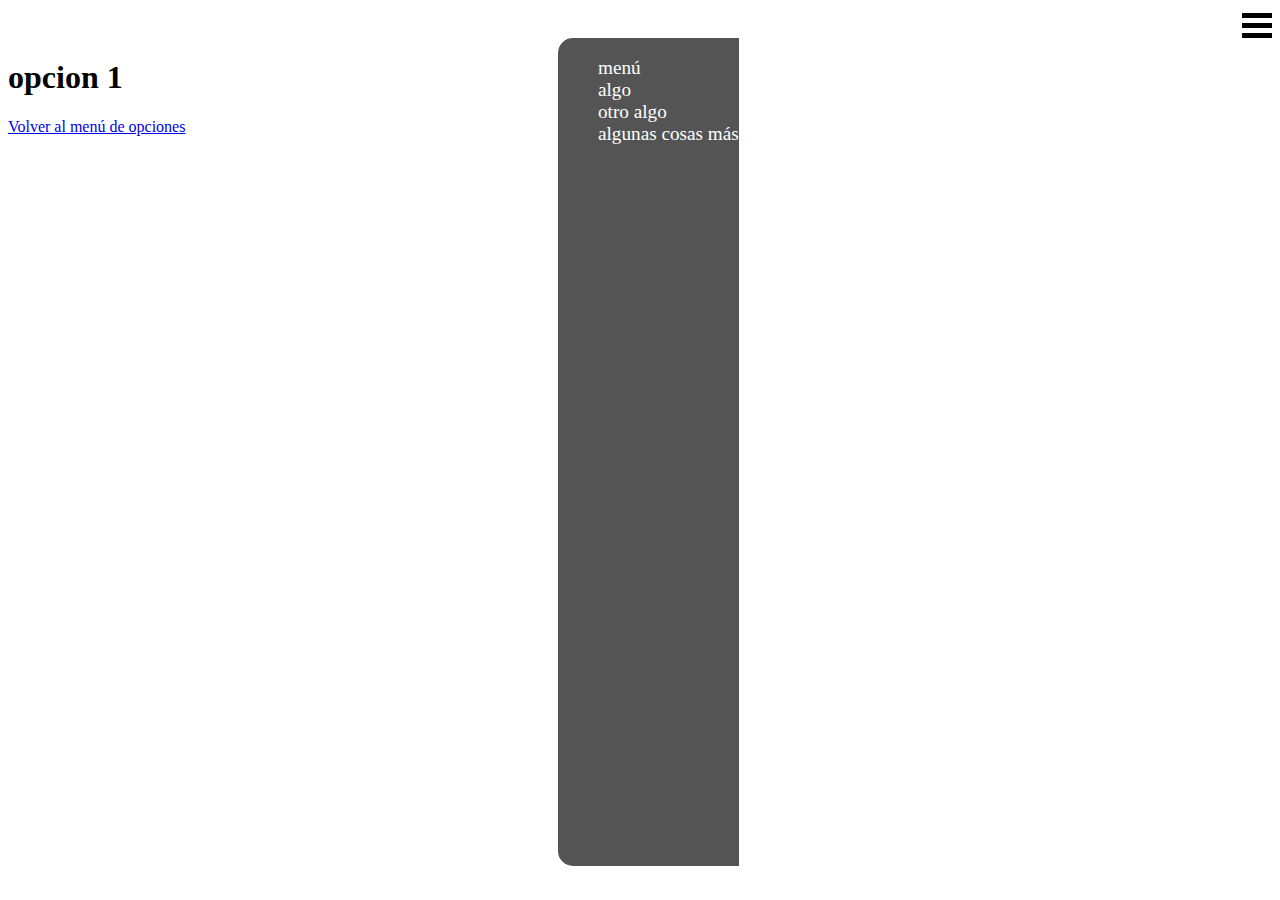
<file: opcion1/opcion1.html>
<!DOCTYPE html>
<html lang="es">
<head>
    <meta charset="UTF-8">
    <meta http-equiv="X-UA-Compatible" content="IE=edge">
    <meta name="viewport" content="width=device-width, initial-scale=1.0">
    <link href="https://cdn.jsdelivr.net/npm/bootstrap@5.3.0-alpha1/dist/css/bootstrap.min.css" rel="stylesheet" integrity="sha384-GLhlTQ8iRABdZLl6O3oVMWSktQOp6b7In1Zl3/Jr59b6EGGoI1aFkw7cmDA6j6gD" crossorigin="anonymous">
    <link rel="stylesheet" href="./css/opcion1.css">
    <link rel="stylesheet" href="./css/hamburguer.css">
    <title>Opcion 1</title>
</head>
<body>
    <div class="container ">
        <div class="row justify-content-end" >
            <div class="contenedorMenuHamburguesa mt-2">
             <span id="barra1" class="barraHamburguesa"></span>
             <span id="barra2" class="barraHamburguesa"></span>
             <span id="barra3" class="barraHamburguesa"></span>
            </div>
            <div class="col-11 text-end menu-desplegable " id="menu">
                <ul class="text-start">
                    <li class="mt-3">menú</li>
                    <li class="mt-3">algo</li>
                    <li class="mt-3">otro algo</li>
                    <li class="mt-3">algunas cosas más</li>
                </ul>
            </div>
            <h1>opcion 1</h1>
            <a href="../index.html">Volver al menú de opciones  </a>
        </div>

    </div>






    <script src="https://cdn.jsdelivr.net/npm/bootstrap@5.3.0-alpha1/dist/js/bootstrap.bundle.min.js" integrity="sha384-w76AqPfDkMBDXo30jS1Sgez6pr3x5MlQ1ZAGC+nuZB+EYdgRZgiwxhTBTkF7CXvN" crossorigin="anonymous"></script>
    <script src="./js/opcion1.js"></script>
</body>
</html>
</file>
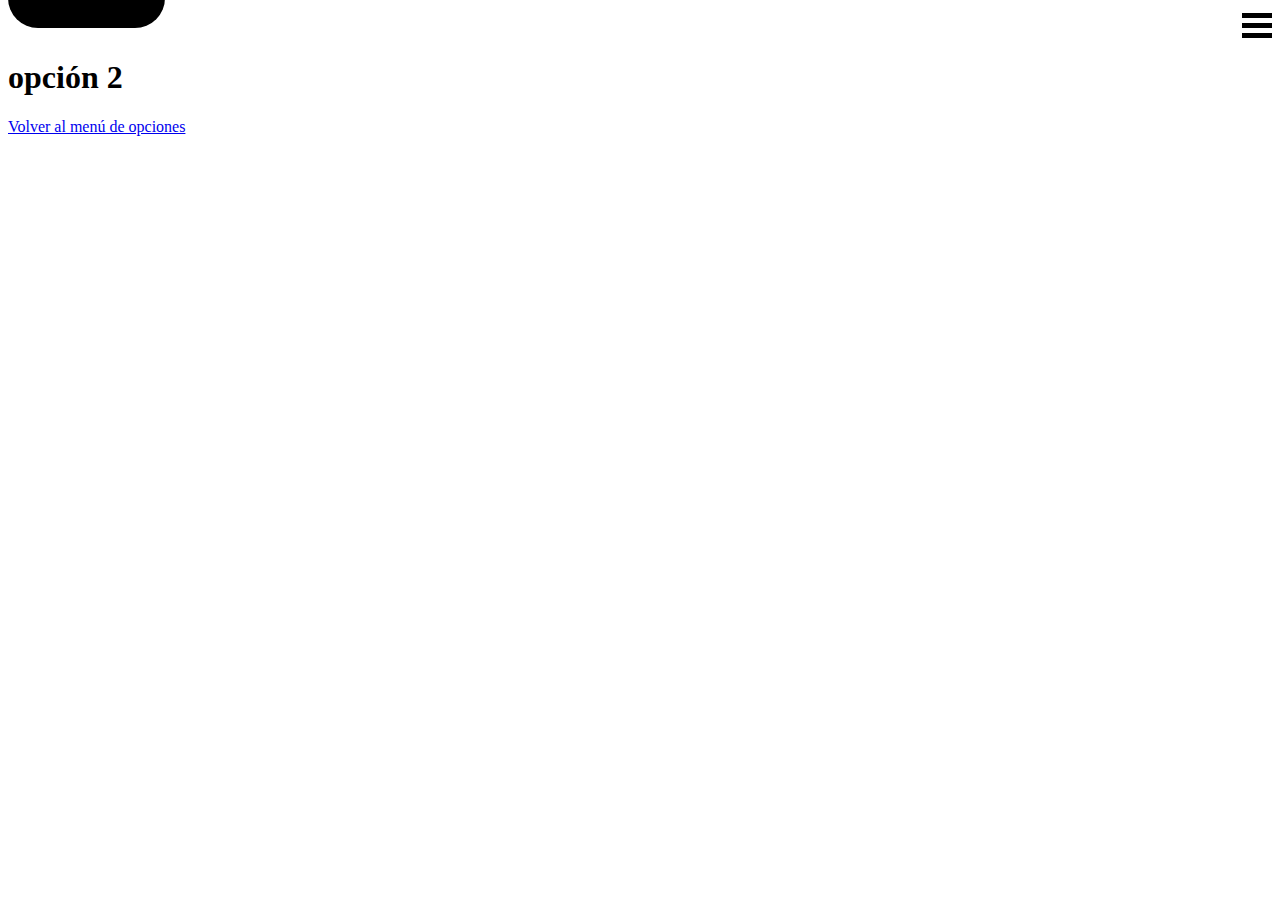
<file: opcion2/opcion2.html>
<!DOCTYPE html>
<html lang="es">
<head>
    <meta charset="UTF-8">
    <meta http-equiv="X-UA-Compatible" content="IE=edge">
    <meta name="viewport" content="width=device-width, initial-scale=1.0">
    <link href="https://cdn.jsdelivr.net/npm/bootstrap@5.3.0-alpha1/dist/css/bootstrap.min.css" rel="stylesheet" integrity="sha384-GLhlTQ8iRABdZLl6O3oVMWSktQOp6b7In1Zl3/Jr59b6EGGoI1aFkw7cmDA6j6gD" crossorigin="anonymous">
    <link rel="stylesheet" href="./css/opcion2.css">
    <link rel="stylesheet" href="./css/hamburguer.css">
    <title>Opción 2</title>
</head>
<body>
    <div class="container ">
        <div class="row justify-content-end" >
            <div class="contenedorMenuHamburguesa mt-2">
             <span id="barra1" class="barraHamburguesa"></span>
             <span id="barra2" class="barraHamburguesa"></span>
             <span id="barra3" class="barraHamburguesa"></span>
            </div>
            <div class="col-12 text-end menu-desplegable" id="menu">
                <ul class="text-start">
                    <li class="mt-3">menú</li>
                    <li class="mt-3">algo</li>
                    <li class="mt-3">otro algo</li>
                    <li class="mt-3">algunas cosas más</li>
                </ul>
            </div>
            <h1>opción 2</h1>
            <a href="../index.html">Volver al menú de opciones  </a>
        </div>

    </div>

    
    <script src="https://cdn.jsdelivr.net/npm/bootstrap@5.3.0-alpha1/dist/js/bootstrap.bundle.min.js" integrity="sha384-w76AqPfDkMBDXo30jS1Sgez6pr3x5MlQ1ZAGC+nuZB+EYdgRZgiwxhTBTkF7CXvN" crossorigin="anonymous"></script>
    <script src="./opcion2/opcion2.js"></script>
</body>
</html>
</file>
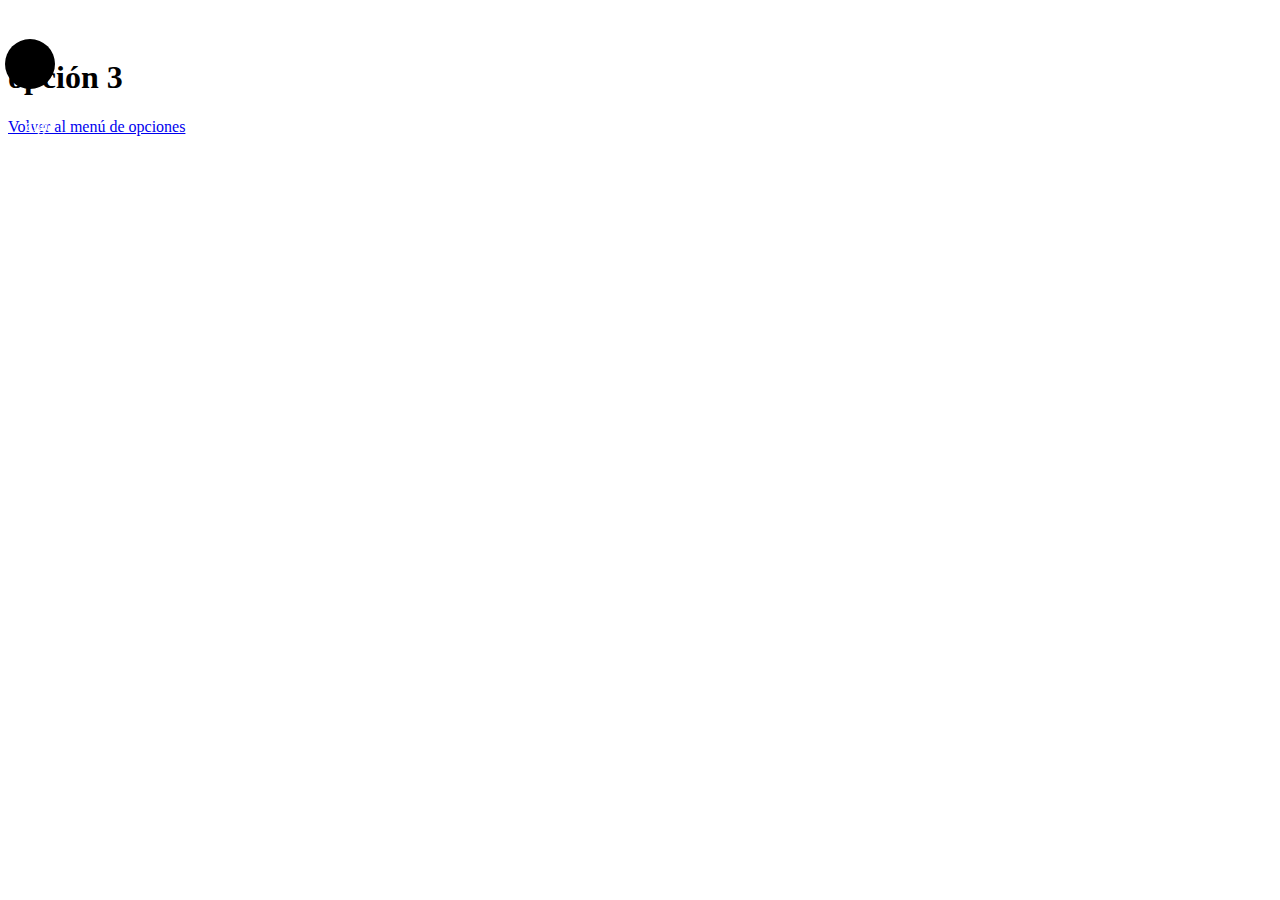
<file: opcion3/opcion3.html>
<!DOCTYPE html>
<html lang="es">
<head>
    <meta charset="UTF-8">
    <meta http-equiv="X-UA-Compatible" content="IE=edge">
    <meta name="viewport" content="width=device-width, initial-scale=1.0">
    <link href="https://cdn.jsdelivr.net/npm/bootstrap@5.3.0-alpha1/dist/css/bootstrap.min.css" rel="stylesheet" integrity="sha384-GLhlTQ8iRABdZLl6O3oVMWSktQOp6b7In1Zl3/Jr59b6EGGoI1aFkw7cmDA6j6gD" crossorigin="anonymous">
    <link rel="stylesheet" href="./css/opcion3.css">
    <link rel="stylesheet" href="./css/hamburguer.css">
    <title>Opción 3</title>
</head>
<body>
    <div class="container ">
        <div class="row justify-content-end" >
            <div class="contenedorMenuHamburguesa mt-2">
             <span id="barra1" class="barraHamburguesa"></span>
             <span id="barra2" class="barraHamburguesa"></span>
             <span id="barra3" class="barraHamburguesa"></span>
            </div>
            <div class="col-12 justify-content-center menu-desplegable" id="menu">
                <ul class="text-start d-none" id="lista">
                    <li class="mt-3 text-center">menú</li>
                    <li class="mt-3 text-center">algo</li>
                    <li class="mt-3 text-center">otro algo</li>
                    <li class="mt-3 text-center">algunas cosas más</li>
                </ul>
            </div>
            <h1>opción 3</h1>
            <a href="../index.html">Volver al menú de opciones  </a>
        </div>

    </div>

    
    <script src="https://cdn.jsdelivr.net/npm/bootstrap@5.3.0-alpha1/dist/js/bootstrap.bundle.min.js" integrity="sha384-w76AqPfDkMBDXo30jS1Sgez6pr3x5MlQ1ZAGC+nuZB+EYdgRZgiwxhTBTkF7CXvN" crossorigin="anonymous"></script>
    <script src="./js/opcion3.js"></script>
</body>
</html>
</file>
<file: opcion1/css/opcion1.css>
.menu-desplegable{
    background-color: rgb(84, 84, 84);
    position: fixed;
    height: 92vh;
    font-size: 1.2rem;
    border-radius: 15px 0px 0px 15px;
    color: white;
    translate: 550px;

    transform-origin: 0px 100%;
    transition: all 600ms;
}
ul{
    list-style: none;

}
.animacion{
    translate: 0px;
}
</file>
<file: opcion1/css/hamburguer.css>
.contenedorMenuHamburguesa{
    display: grid;
    justify-content: end;
    z-index: +1;
}

.barraHamburguesa{
    height: 5px;
    width: 30px;
    background-color: black;
    margin-top: 5px;
    transform-origin: 0px 100%;
    transition: all 600ms;
}



.barraHamburguesa:hover{
    cursor: pointer;
}
.barra1{
    transform: rotate(45deg);
    translate: -2px 2px;
    background-color: white;
}

.barra2{
    opacity: 0%;
    translate: -150px;
    background-color: white;
    
}


.barra3{
    transform: rotate(-45deg);
    translate: 0px 3px;
    background-color: white;
}
</file>
<file: opcion2/css/opcion2.css>
.menu-desplegable{
    position: fixed;
    background-color: black;
    border-radius: 0px 0px 30px 30px;
    height: 60vh;
    color:white;

    translate:0px -550px ;    

    transform-origin: 0px 100%;
    transition: all 600ms;
}
ul{
    list-style: none;
}
.animation{
    translate: 0px 0px;

}
</file>
<file: opcion2/css/hamburguer.css>
.contenedorMenuHamburguesa{
    display: grid;
    justify-content: end;
    z-index: +1;
}

.barraHamburguesa{
    height: 5px;
    width: 30px;
    background-color: black;
    margin-top: 5px;
    transform-origin: 0px 100%;
    transition: all 600ms;
}



.barraHamburguesa:hover{
    cursor: pointer;
}
.barra1{
    transform: rotate(45deg);
    translate: -2px 2px;
    background-color: white;
}

.barra2{
    opacity: 0%;
    translate: -150px;
    background-color: white;
    
}


.barra3{
    transform: rotate(-45deg);
    translate: 0px 3px;
    background-color: white;
}
</file>
<file: opcion3/css/opcion3.css>
.menu-desplegable{
    position: absolute;
    background-color: black;
    color: white;
    /* border-radius: 50% 0% 50% 50%; */
    /* height: 50vh; */
    display: grid;
    justify-content: center;

    translate: -3px 1px;
    height: 50px;
    width: 50px;
    border-radius: 50% ;

    transform-origin: 0px 100%;
    transition: all 600ms;

}
ul{
    list-style: none;
    margin-top: 60px;

}
.animation{
    translate: 0px;
    height: 50vh;
    width: 50vh;
    border-radius: 50% 0% 50% 50% ;
}
</file>
<file: opcion3/css/hamburguer.css>
.contenedorMenuHamburguesa{
    display: grid;
    justify-content: end;
    z-index: +1;
}

.barraHamburguesa{
    height: 5px;
    width: 30px;
    background-color: white;
    margin-top: 5px;
    transform-origin: 0px 100%;
    transition: all 600ms;
}



.barraHamburguesa:hover{
    cursor: pointer;
}
.barra1{
    transform: rotate(45deg);
    translate: -2px 2px;
    background-color: white;
}

.barra2{
    opacity: 0%;
    translate: -150px;
    background-color: white;
    
}


.barra3{
    transform: rotate(-45deg);
    translate: 0px 3px;
    background-color: white;
}
</file>
